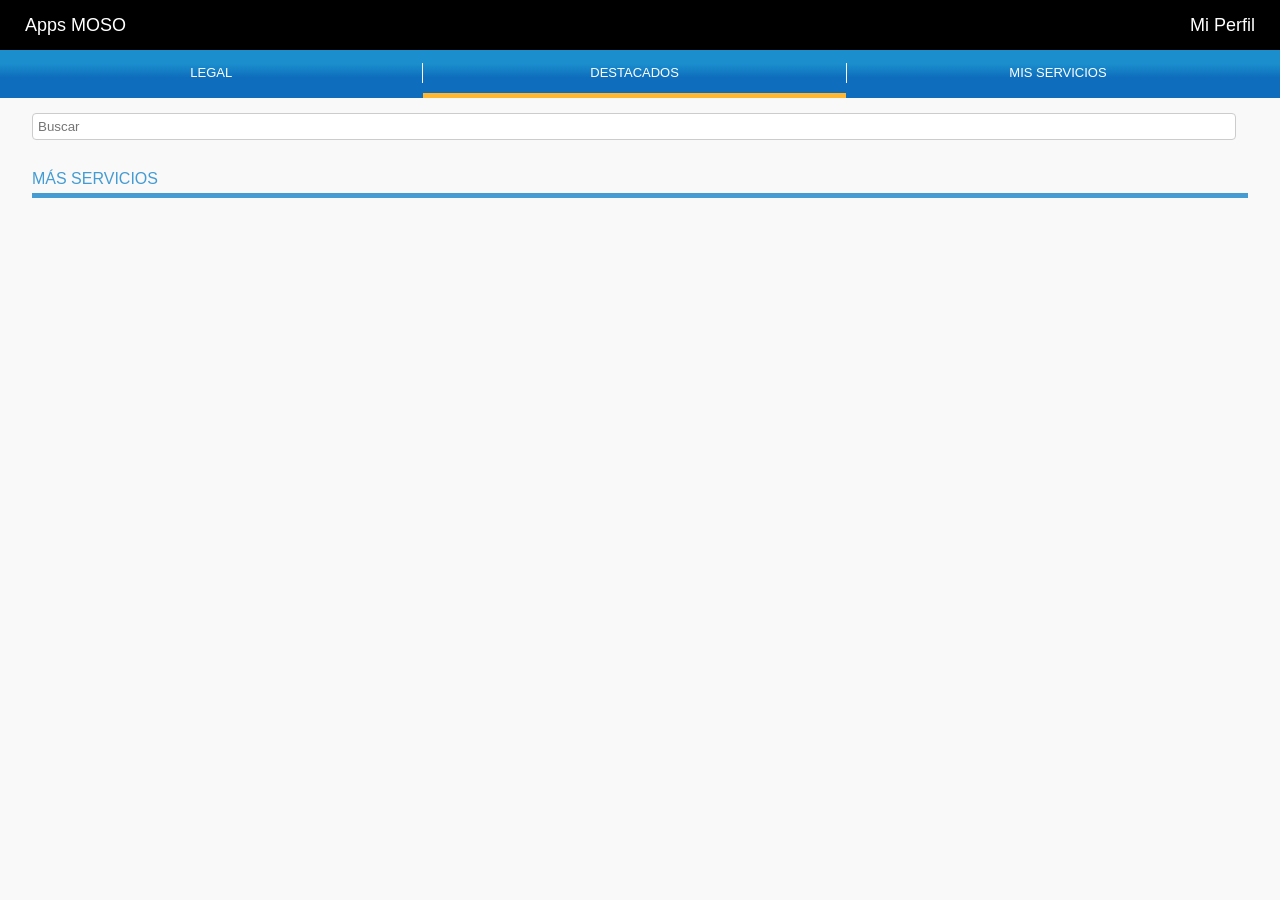
<file: index.html>
<!doctype html>
<html>
<head>
<meta charset="utf-8">
<title>App MOSO</title>
<script src="js/jquery.js"></script>
	   <script src="js/getServicios.js"></script>
<link rel="stylesheet" type="text/css" href="css.css">
</head>

<body>

<div class="page">
    <div class="head">
        <p>
        
         <a style="float:left;" href="index.html">Apps MOSO</a>
         
         <a style="float:right;" href="perfil.html">Mi Perfil</a>
        
        </p>
    </div>
    
    <div class="contentMenu">
    
   		<a class="noborder" href="# ">LEGAL  <span></span></a>
    	<a class="select" href="index.html">DESTACADOS<span></span></a>
        <a href="misaplicaciones.html">MIS SERVICIOS<span></span></a>
    
    </div>
    
    <div class="buscar">
    <input type="search" id="buscar" placeholder="Buscar" />
    </div>
    
    <div class="baner">
  <!-- <a href="cine.html"> <img src="img/bannercine.jpg"   alt="banerCine"></a>
   <div class="space10"></div>
   <a href="noticias.html"> <img src="img/noticias.png"   alt="banerNoticias"></a>-->
    
    </div>
    
    <div class="tituloServicio">
    M&Aacute;S SERVICIOS
    </div>
    
    
   <div class="servicios">
   	<ul>
    	<!--<li>
        	<div class="contentImg"><img src="img/iconoChistes.jpg"></div>
            <div class="contentTxt"><p>CHISTE</p><p>Ver m&aacute;s +</p></div>
            <div class="clear"></div>
        </li>
        <li class="noborder">
        	<div class="contentImg"><img src="img/iconAdelgaza.jpg" ></div>
            <div class="contentTxt"><p>ADELGAZA</p><p>Ver m&aacute;s +</p></div>
            <div class="clear"></div>
        </li>
        
        <li>
        	<div class="contentImg"><img src="img/iconoDieta.jpg" ></div>
            <div class="contentTxt"><p>DIETA</p><p>Ver m&aacute;s +</p></div>
            <div class="clear"></div>
        </li>
        <li class="noborder">
        	<div class="contentImg"><img src="img/iconoPiropo.jpg" ></div>
            <div class="contentTxt"><p>PIROPO</p><p>Ver m&aacute;s +</p></div>
            <div class="clear"></div>
        </li>
        
        <li class="siborder">
        	<div class="contentImg"><img src="img/iconoModa.jpg" ></div>
            <div class="contentTxt"><p>MODA</p><p>Ver m&aacute;s +</p></div>
            <div class="clear"></div>
        </li>
        <li class=" siborder noborder">
        	<div class="contentImg"><img src="img/iconoHoroscopo.jpg" ></div>
            <div class="contentTxt"><p>SIONO</p><p>Ver m&aacute;s +</p></div>
            <div class="clear"></div>
        </li>-->
        
    </ul>   
   </div>
    
  
    

</div>


</body>
</html>
</file>
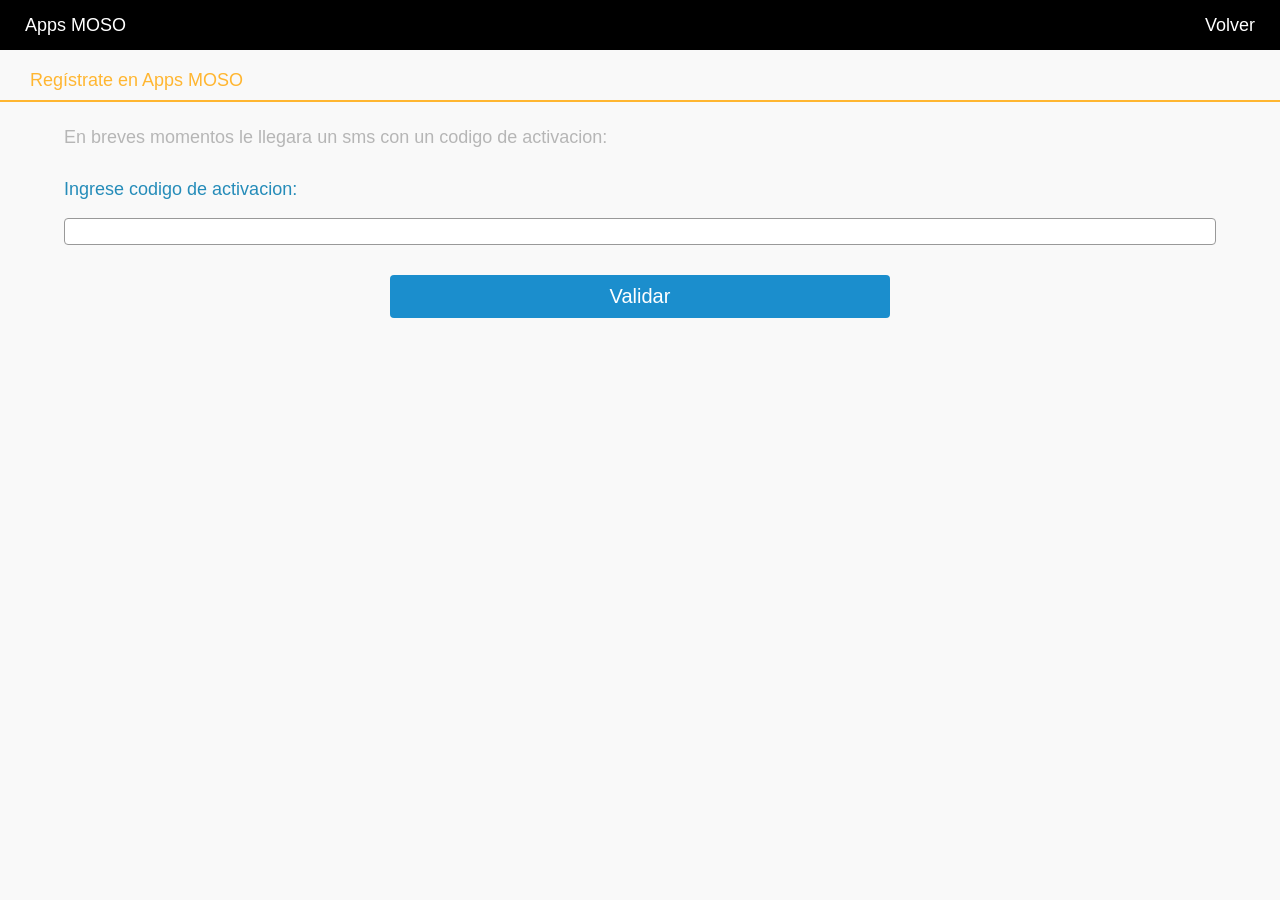
<file: activacion.html>
<!doctype html>
<html>
<head>
<meta charset="utf-8">
<title>App MOSO</title>
	 
    <script src="js/jquery.js"></script>
     <script src="cordova-1.9.0.js"></script>
    <script src="js/validarActivcionClave.js"></script>	
     <script src="js/activacion.js"></script>
	 
<link rel="stylesheet" type="text/css" href="css.css">
</head>

<body onLoad="onLoad()">


<div class="page">
     <div class="head">
       <p><a style="float:left;" href="index.html">Apps MOSO</a><a style="float:right;" href="index.html">Volver</a></p>
    </div>
    
    <div class="sub-head">
        Reg&iacute;strate en Apps MOSO
    </div>
    
     <div class="content-registro" >
    <h3>En breves momentos le llegara un sms con un codigo de activacion:</h3>
    <br>
    <h5>Ingrese codigo de activacion:</h5>
     <p>
    <input type="text" name="codigo" id="codigo"  style="padding: 5px;width: 99%;margin: auto;"/>
    </p>
   <div class="btnForm"  >
    	<a id="btnRegistrar" href="#">Validar</a>
    
    </div>
    
     </div>
  
    
 <div id="busy">Cargando...</div>
</div>
<script type="text/javascript" charset="utf-8" src="apis/fileActive.js"></script>

</body>
</html>
</file>
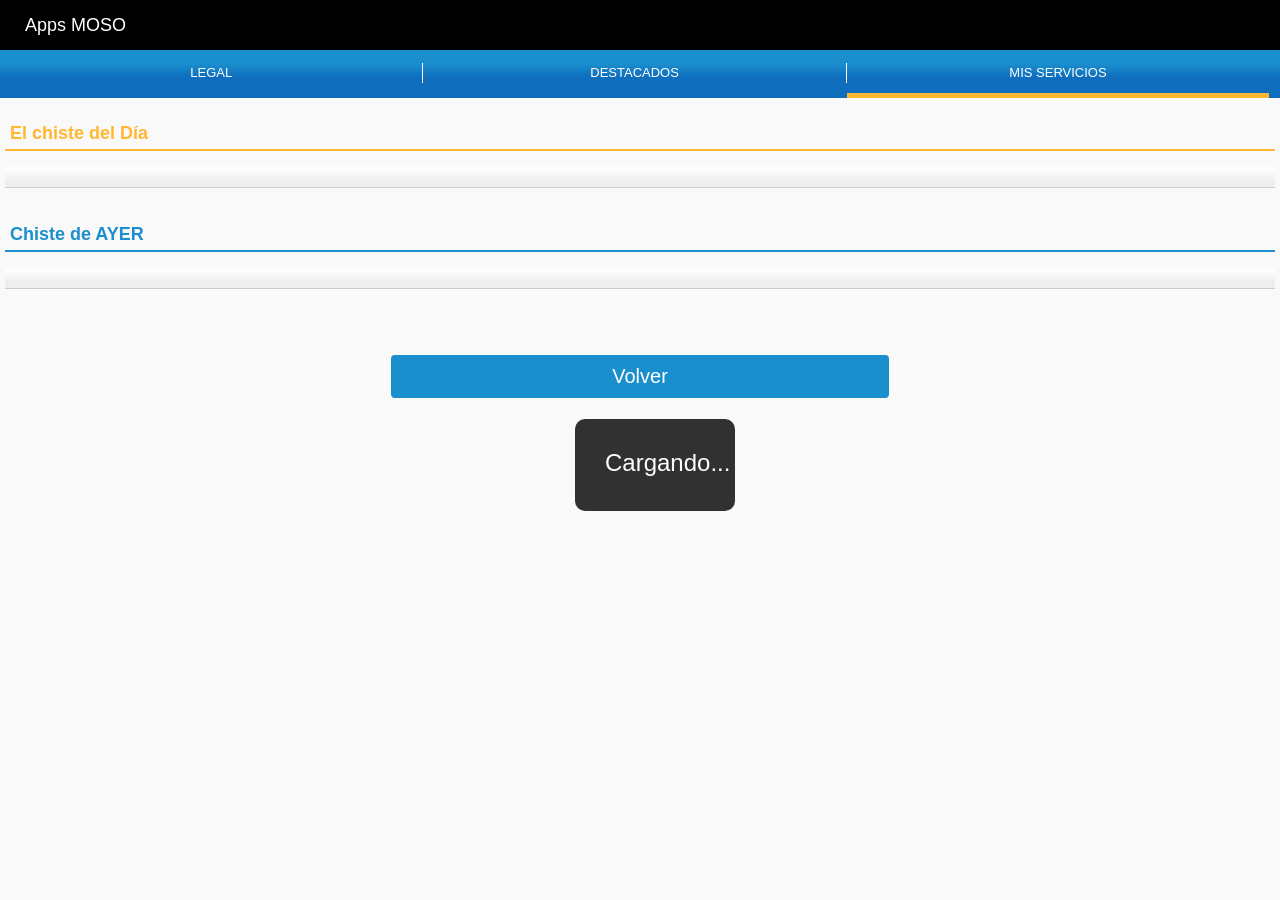
<file: chiste.html>
<!doctype html>
<html>
<head>
<meta charset="utf-8">
<title>App MOSO</title>
	 
    <script src="js/jquery.js"></script>
	  <script src="js/chiste.js"></script>
<link rel="stylesheet" type="text/css" href="css.css">
</head>

<body>

<div class="page">
    <div class="head">
        <p><a href="http://bip.pe/bip/">Apps MOSO</a></p>
    </div>
    
    <div class="contentMenu">
    
   		<a class="noborder" href="# ">LEGAL<span></span></a>
    	<a href="index.html">DESTACADOS<span></span></a>
        <a class="select" href="misaplicaciones.html">MIS SERVICIOS<span></span></a>
    
    </div>
    
    <div class="contentPage">
    
     <h1 class="hoy">El chiste del D&iacute;a</h1>
          <p id="chisteHoy"  ></p>
          
          <h1 class="ayer">Chiste de AYER</h1>
          <p id="chisteAyer"  ></p>
        
        
    <div class="content-registro" >      
   <div class="btnForm"  >
    	<a id="btnRegistrar" href="misaplicaciones.html">Volver</a>
    
    </div></div>
    
    </div>
    
     
    
    
  
     <div id="busy">Cargando...</div>

</div>


</body>
</html>
</file>
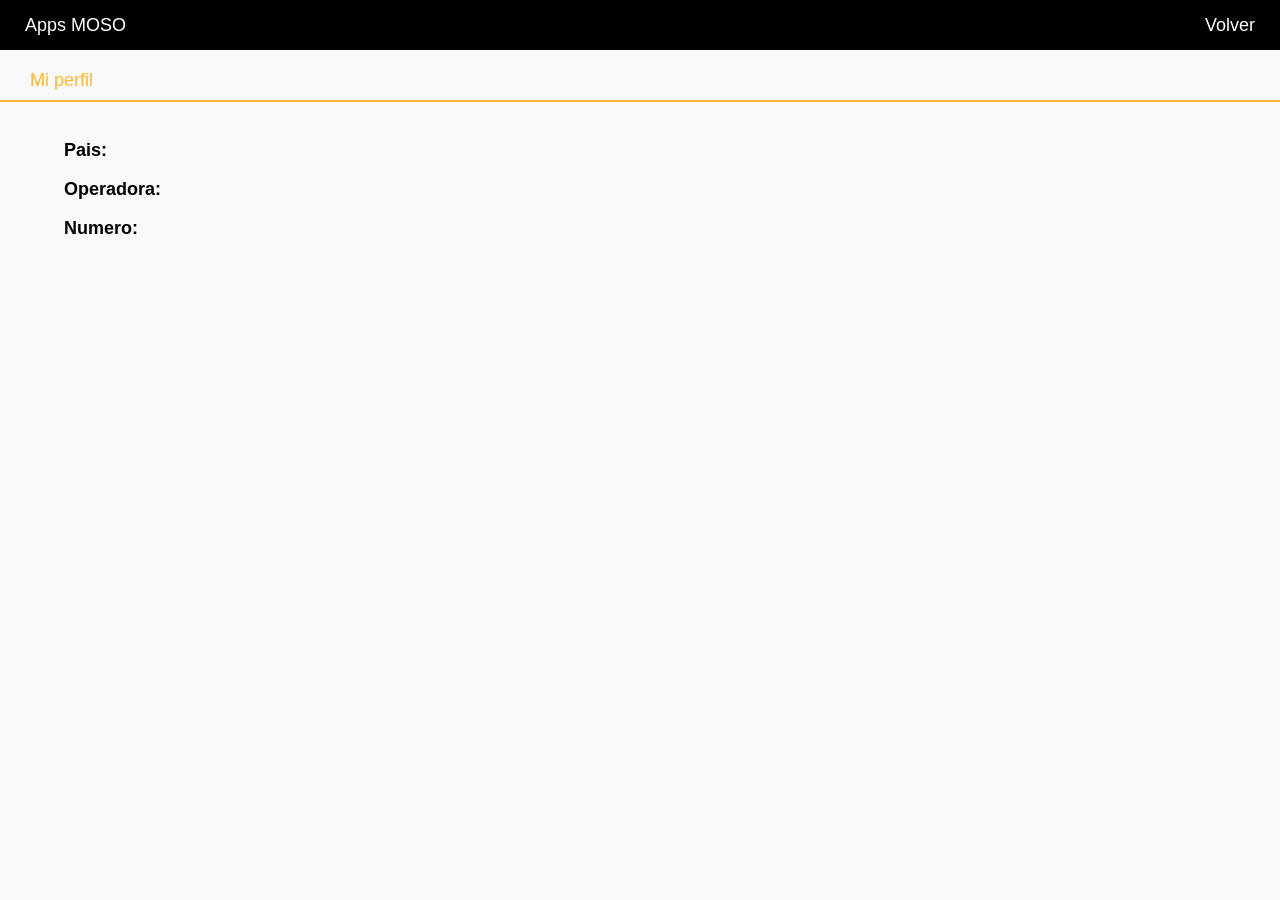
<file: configuracion.html>
<!doctype html>
<html>
<head>
<meta charset="utf-8">
<title>App MOSO</title>
	 
    <script src="js/jquery.js"></script>
     <script src="cordova-1.9.0.js"></script>
    <script src="js/getValoresActivacion.js"></script>	
     
<link rel="stylesheet" type="text/css" href="css.css">
</head>

<body onLoad="onLoad()">


<div class="page">
     <div class="head">
        <p><a style="float:left;" href="index.html">Apps MOSO</a><a style="float:right;" href="index.html">Volver</a></p>
    </div>
    
    <div class="sub-head">
        Mi perfil
    </div>
    
     <div class="content-registro" >
    
    <p id="pais"><b>Pais: </b></p>
    <p id="operadora"><b>Operadora: </b></p>
    <p id="numero"><b>Numero: </b></p>
    
  
    
     </div>
  
    
 <div id="busy">Cargando...</div>
</div>
 

</body>
</html>
</file>
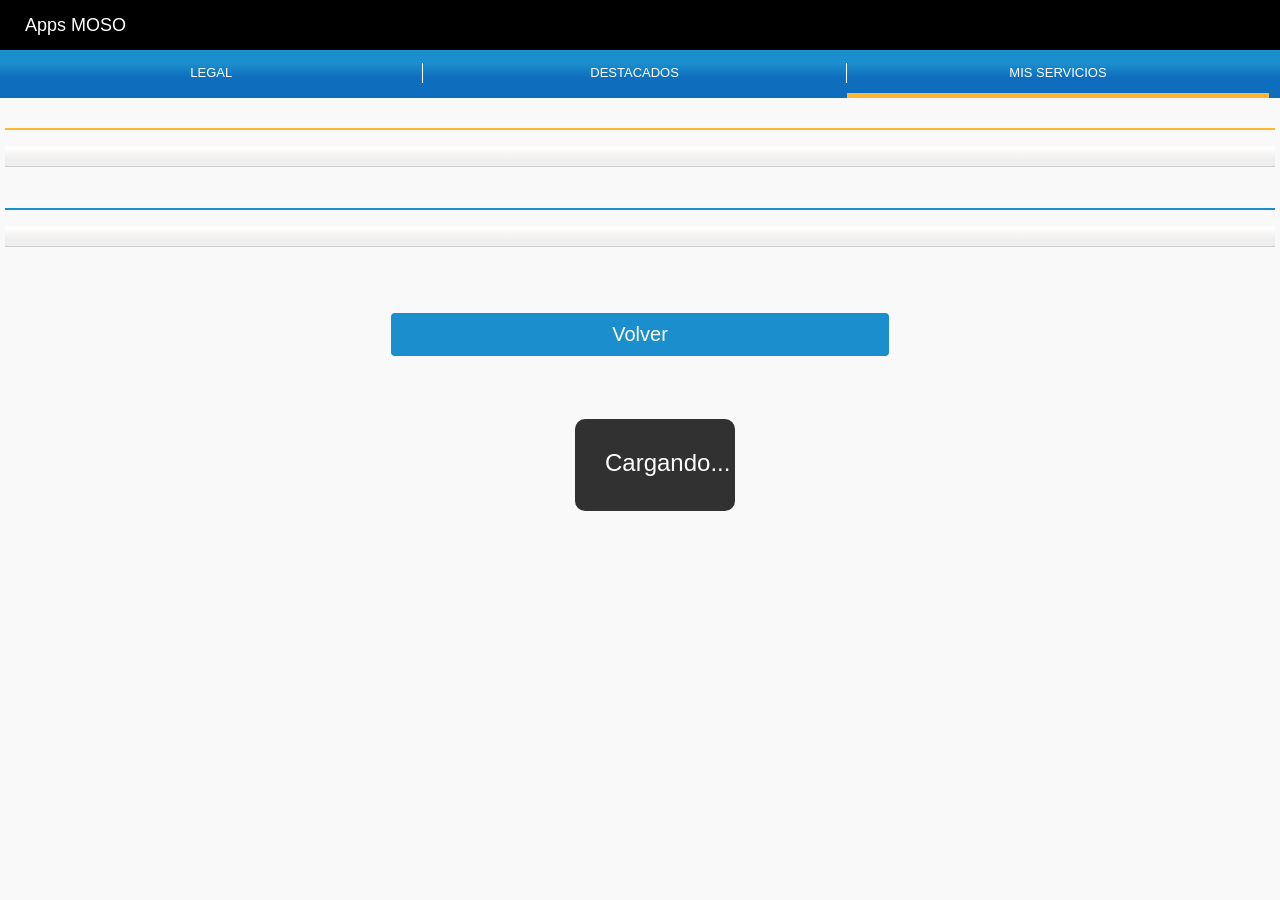
<file: contenido.html>
<!doctype html>
<html>
<head>
<meta charset="utf-8">
<title>App MOSO</title>
	 
    <script src="js/jquery.js"></script>
	  <script src="js/chiste.js"></script>
<link rel="stylesheet" type="text/css" href="css.css">
</head>

<body>

<div class="page">
    <div class="head">
        <p><a href="http://bip.pe/bip/">Apps MOSO</a></p>
    </div>
    
    <div class="contentMenu">
    
   		<a class="noborder" href="# ">LEGAL<span></span></a>
    	<a href="index.html">DESTACADOS<span></span></a>
        <a class="select" href="misaplicaciones.html">MIS SERVICIOS<span></span></a>
    
    </div>
    
    <div class="contentPage">
    
     <h1 class="hoy"></h1><!--El chiste del D&iacute;a-->
          <p id="chisteHoy"  ></p>
          
          <h1 class="ayer"></h1><!--Chiste de AYER-->
          <p id="chisteAyer"  ></p>
        
        
    <div class="content-registro" >      
   <div class="btnForm"  >
    	<a id="btnRegistrar" href="misaplicaciones.html">Volver</a>
    
    </div></div>
    
    </div>
    
     
    
    
  
     <div id="busy">Cargando...</div>

</div>


</body>
</html>
</file>
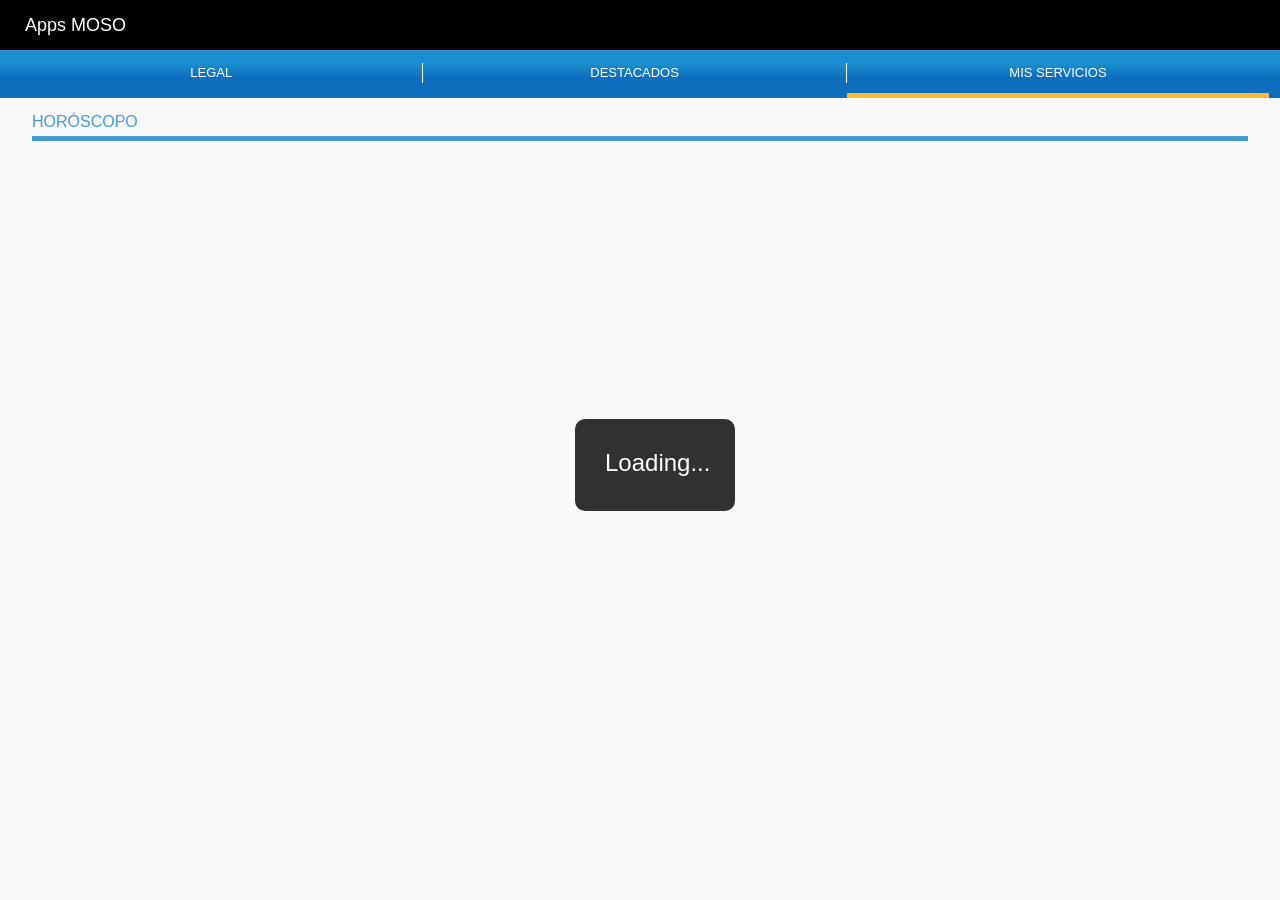
<file: horoscopo.html>
<!doctype html>
<html>
<head>
<meta charset="utf-8">
<title>App MOSO</title>
	 
    <script src="js/jquery.js"></script>
   <script src="js/horoscopo.js"></script>
	 
<link rel="stylesheet" type="text/css" href="css.css">
</head>

<body>

<div class="page">
      <div class="head">
        <p><a href="http://bip.pe/bip/">Apps MOSO</a></p>
    </div>
    
    <div class="contentMenu">
    
   		<a class="noborder" href="# ">LEGAL <span></span></a>
    	<a href="index.html">DESTACADOS<span></span></a>
        <a class="select" href="misaplicaciones.html">MIS SERVICIOS<span></span></a>
    
    </div>
    
    
    
    <div class="tituloServicio">
    HOR&Oacute;SCOPO
    </div>
    
    
   <div class="servicios">
   	<ul>
    	<!--<li>
        	<div class="contentImg"><img src="img/iconoChistes.jpg"></div>
            <div class="contentTxt"><p>CHISTE</p><p>Ver m&aacute;s +</p></div>
            <div class="clear"></div>
        </li>
        <li class="noborder">
        	<div class="contentImg"><img src="img/iconAdelgaza.jpg" ></div>
            <div class="contentTxt"><p>ADELGAZA</p><p>Ver m&aacute;s +</p></div>
            <div class="clear"></div>
        </li>
        
        <li>
        	<div class="contentImg"><img src="img/iconoDieta.jpg" ></div>
            <div class="contentTxt"><p>DIETA</p><p>Ver m&aacute;s +</p></div>
            <div class="clear"></div>
        </li>
        <li class="noborder">
        	<div class="contentImg"><img src="img/iconoPiropo.jpg" ></div>
            <div class="contentTxt"><p>PIROPO</p><p>Ver m&aacute;s +</p></div>
            <div class="clear"></div>
        </li>
        
        <li class="siborder">
        	<div class="contentImg"><img src="img/iconoModa.jpg" ></div>
            <div class="contentTxt"><p>MODA</p><p>Ver m&aacute;s +</p></div>
            <div class="clear"></div>
        </li>
        <li class=" siborder noborder">
        	<div class="contentImg"><img src="img/iconoHoroscopo.jpg" ></div>
            <div class="contentTxt"><p>SIONO</p><p>Ver m&aacute;s +</p></div>
            <div class="clear"></div>
        </li>-->
        
    </ul>   
   </div>
    
    
    
    
    <div class="contentPage"> 
    
    
    <div class="menuInicio" style=" padding:30px 20px;">
   
    
    </div>
    
    <div class="resultHoroscopo" style="display:none; text-align:center;">
   
    
    </div>
    
    </div>
  
     <div id="busy">Loading...</div>

</div>


</body>
</html>
</file>
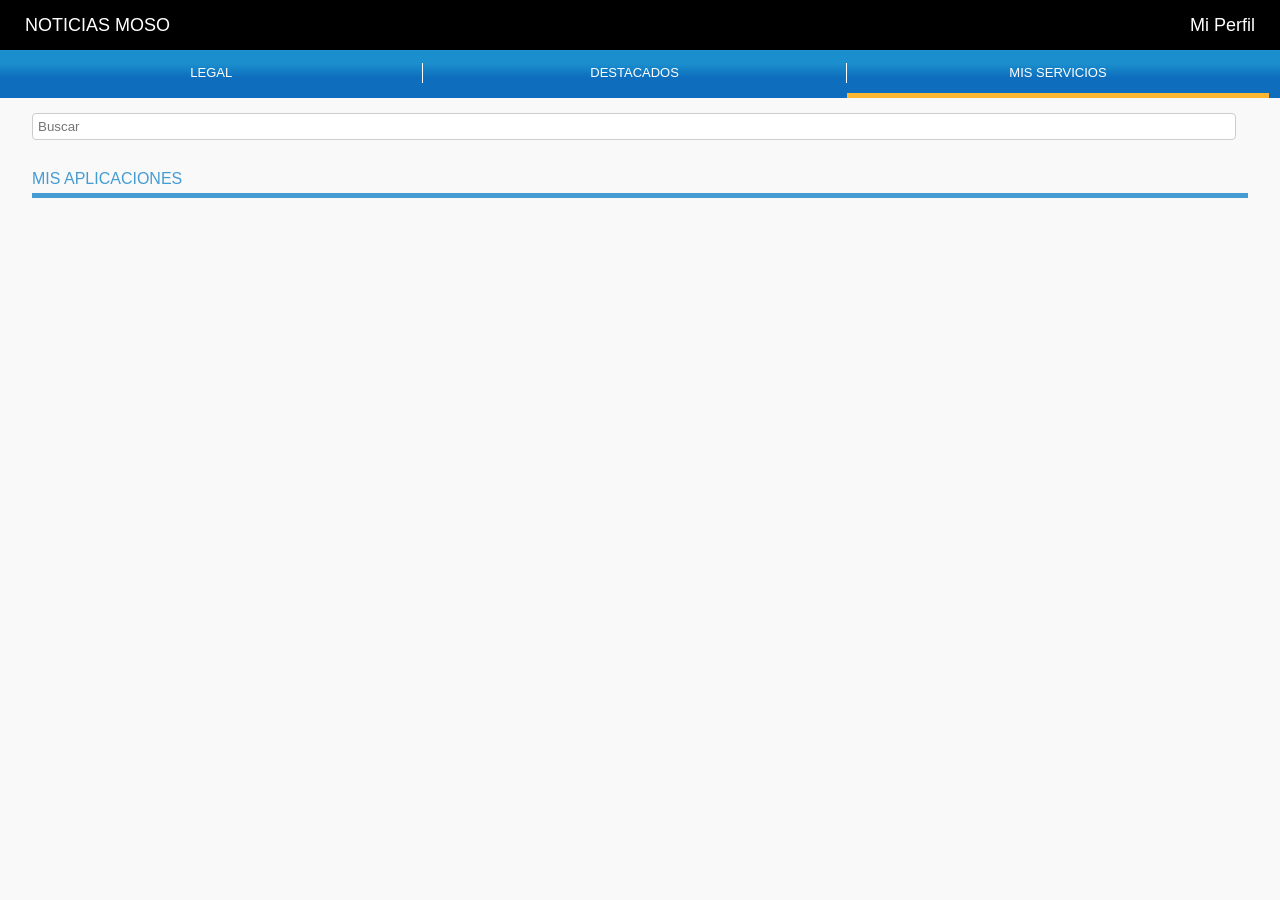
<file: misaplicaciones.html>
<!doctype html>
<html>
<head>
<meta charset="utf-8">
<title>App MOSO</title>
	 
  <script src="js/jquery.js"></script>
	   <script src="js/getServiciosGratis.js"></script>
	 
<link rel="stylesheet" type="text/css" href="css.css">
</head>

<body>

<div class="page">
    <div class="head">
        <p>  <a style="float:left;" href="index.html">NOTICIAS MOSO</a>
         
         <a style="float:right;" href="perfil.html">Mi Perfil</a></p>
    </div>
    
    <div class="contentMenu">
    
   		<a class="noborder" href="# ">LEGAL <span></span></a>
    	<a href="index.html">DESTACADOS<span></span></a>
        <a class="select" href="misaplicaciones.html">MIS SERVICIOS<span></span></a>
    	
    </div>
    
    <div class="buscar">
    <input type="search" id="buscar" placeholder="Buscar" />
    </div>
    
    <div class="baner">
   <!--<a href="cine.html"> <img src="img/bannercine.jpg"   alt="banerCine"></a>-->
    
    </div>
    
    <div class="tituloServicio">
    MIS APLICACIONES
    </div>
    
    
   <!-- <div class="menuInicio">
    <a href="chiste.html">CHISTE</a>
    <a href="horoscopo.html">HOROSCOPO</a>
    <a href="miubicacion.html">MI UBICACION</a>
    </div>-->
    
    
     <div class="servicios">
   	<ul>
    	<!--<li  class="siborder">
        	<div class="contentImg"><a href="chiste.html"><img src="img/iconoChistes.jpg"></a></div>
            <div class="contentTxt"><a href="chiste.html"><p>CHISTE</p><p>Ver m&aacute;s +</p></a></div>
            <div class="clear"></div>
        </li>
        <li class=" siborder noborder">
        	<div class="contentImg"><a href="horoscopo.html"><img src="img/iconoHoroscopo.jpg" ></a></div>
            <div class="contentTxt"><a href="horoscopo.html"><p>HOROSCOPO</p><p>Ver m&aacute;s +</p></a></div>
            <div class="clear"></div>
        </li>-->
        
    </ul>   
   </div>
    
  
    

</div>


</body>
</html>
</file>
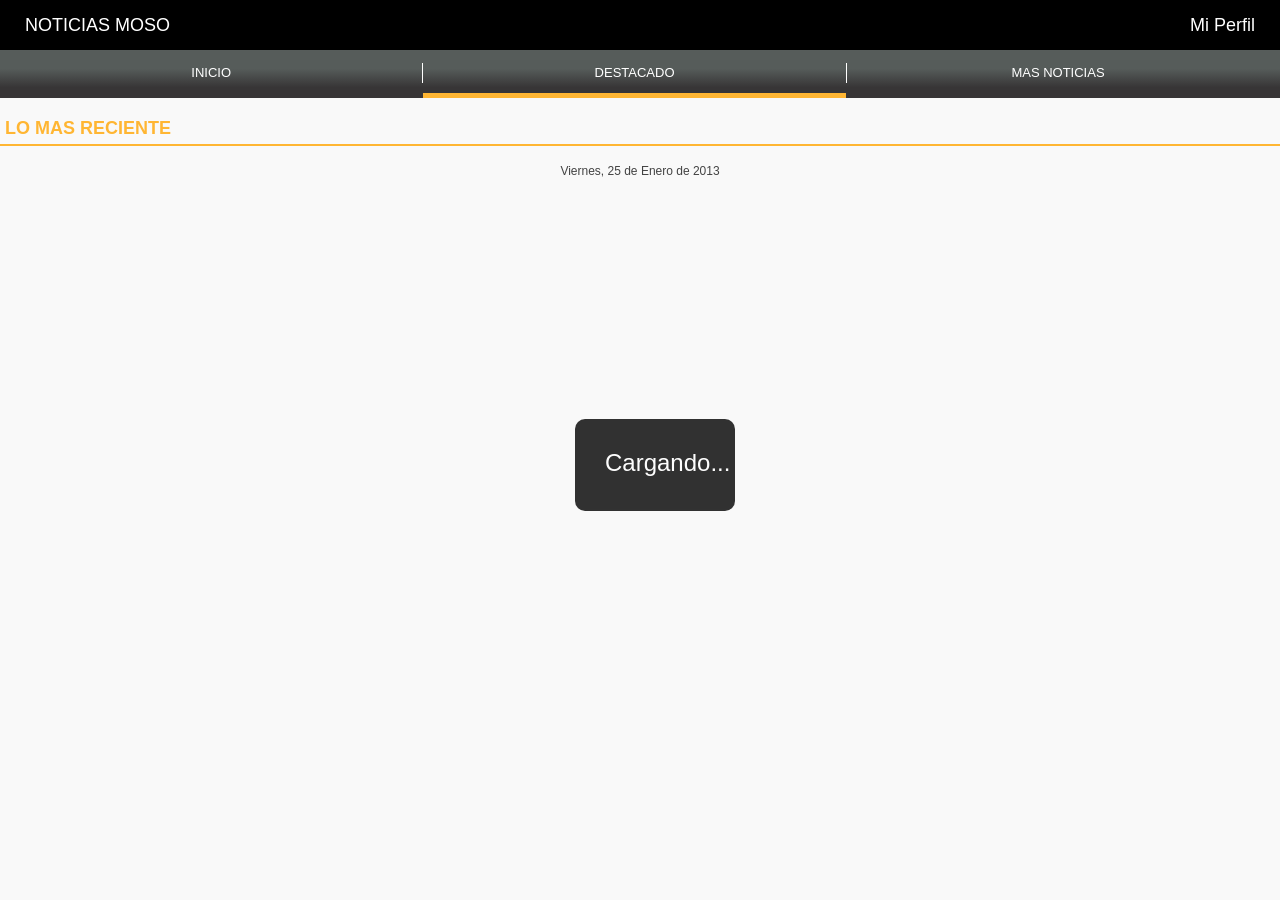
<file: noticias.html>
<!doctype html>
<html>
<head>
<meta charset="utf-8">
<title>App MOSO</title>
	 
    <script src="js/jquery.js"></script>
     <script src="js/noticias.js"></script> 
     
<link rel="stylesheet" type="text/css" href="css.css">


<!-- CSS -->
<link rel="stylesheet" media="screen" href="css/noticias/main.css" />

<!-- Media Queries -->
<link rel="stylesheet" media="screen and (max-width: 900px)" href="css/noticias/pad.css" />
<link rel="stylesheet" media="handheld and (max-width: 400px), screen and (max-device-width: 400px),screen and (max-width: 400px)" href="css/noticias/mobile.css" />

</head>

<body class="cine">

<div class="page">
    <div class="head">
        <p>  <a style="float:left;" href="index.html">NOTICIAS MOSO</a>
         
         <a style="float:right;" href="perfil.html">Mi Perfil</a></p>
        
    </div>
    
    <div class="contentMenu">
    
   		<a class="noborder" href="index.html">INICIO<span></span></a>
    	<a title="noticias" class="m select" href="#">DESTACADO<span></span></a>
        <a title="masnoticias" class="m" href="#">MAS NOTICIAS<span></span></a>
    
    </div>
    
    
   <!-- <div id="buscar" class="buscar" style="display:none;">
    <input type="search" id="buscar" placeholder="Buscar" />
    </div>-->
    
    
    <div id="noticias" class="contentPage">
    
       <h1 class="ayer">LO MAS RECIENTE</h1>
   		<div id="fecha"><p>Viernes, 25 de Enero de 2013</p></div>
		<div id="destacado">
			<!--<p>Noticia Destacada</p>-->
   		</div>
   
    
    </div>
    
     <div id="masnoticias" class="contentPage" style="display:none;">
     
     
     <div id="marco">
     <div id="contenido">
     <img src="img/generales.jpg" alt="generales"  class="baner"/>
     <table border="0" cellspacing="0" id="generales" >
      </table>
     </div>
    </div>
    
    
    
    <div id="marco">
     <div id="contenido">
     <img src="img/deportes.jpg" alt="deportes"  class="baner"/>
     <table border="0" cellspacing="0" id="deportes" >
     
     </table>
     </div>
    </div>
    
    
    
    <div id="marco">
     <div id="contenido">
     <img src="img/espectaculos.jpg" alt="espectaculos"  class="baner"/>
     <table border="0" cellspacing="0" id="espectaculos" >
     
     </table>
     </div>
    </div>
     
     </div>
    
    
  
     <div id="busy">Cargando...</div>

</div>


</body>
</html>
</file>
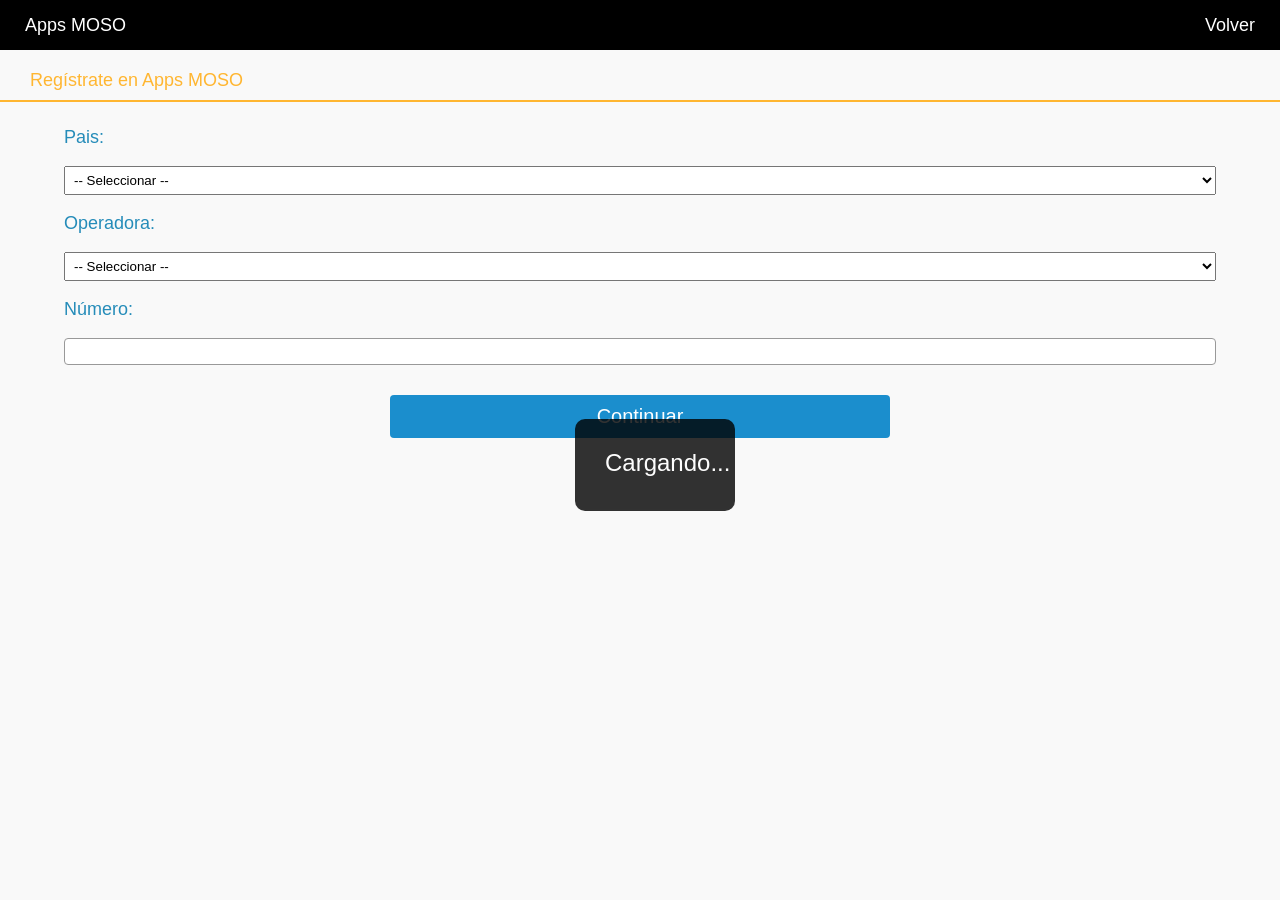
<file: perfil.html>
<!doctype html>
<html>
<head>
<meta charset="utf-8">
<title>App MOSO</title>
	 
    <script src="js/jquery.js"></script>
	<script src="js/inicio.js"></script>
	<script src="js/validarActivcion.js"></script>
	 <script src="cordova-1.9.0.js"></script>
     
<link rel="stylesheet" type="text/css" href="css.css">
</head>

<body onLoad="onLoad()">

<div class="page">
    <div class="head">
        <p><a style="float:left;" href="index.html">Apps MOSO</a><a style="float:right;" href="index.html">Volver</a></p>
    </div>
    
    <div class="sub-head">
        Reg&iacute;strate en Apps MOSO
    </div>
    
     <div class="content-registro"  >
    
    
    <h5>Pais:</h5>
    <p><select id="pais" ></select></p>
    
    
    <h5>Operadora:</h5>
    <p><select id="operadora"></select></p>
    
    <h5>N&uacute;mero:</h5>
    <p>
    <input type="number" name="numUser" id="numUser"  style=""/>
    </p>
    
    <div class="btnForm"  >
    	<a id="btnRegistrar" href="#">Continuar</a>
    
    </div>
   <!-- <div id="file-system-text"></div>
  	<span id="file-status">Status:</span>
   					<span id="file-contents"></span>
                    	Read text: <span id="file-read-text"></span><br/>
   					Data Url: <span id="file-read-dataurl"></span>-->
                    
      <div id="busy">Cargando...</div>

</div>

<script type="text/javascript" charset="utf-8" src="apis/file.js"></script>
</body>
</html>
</file>
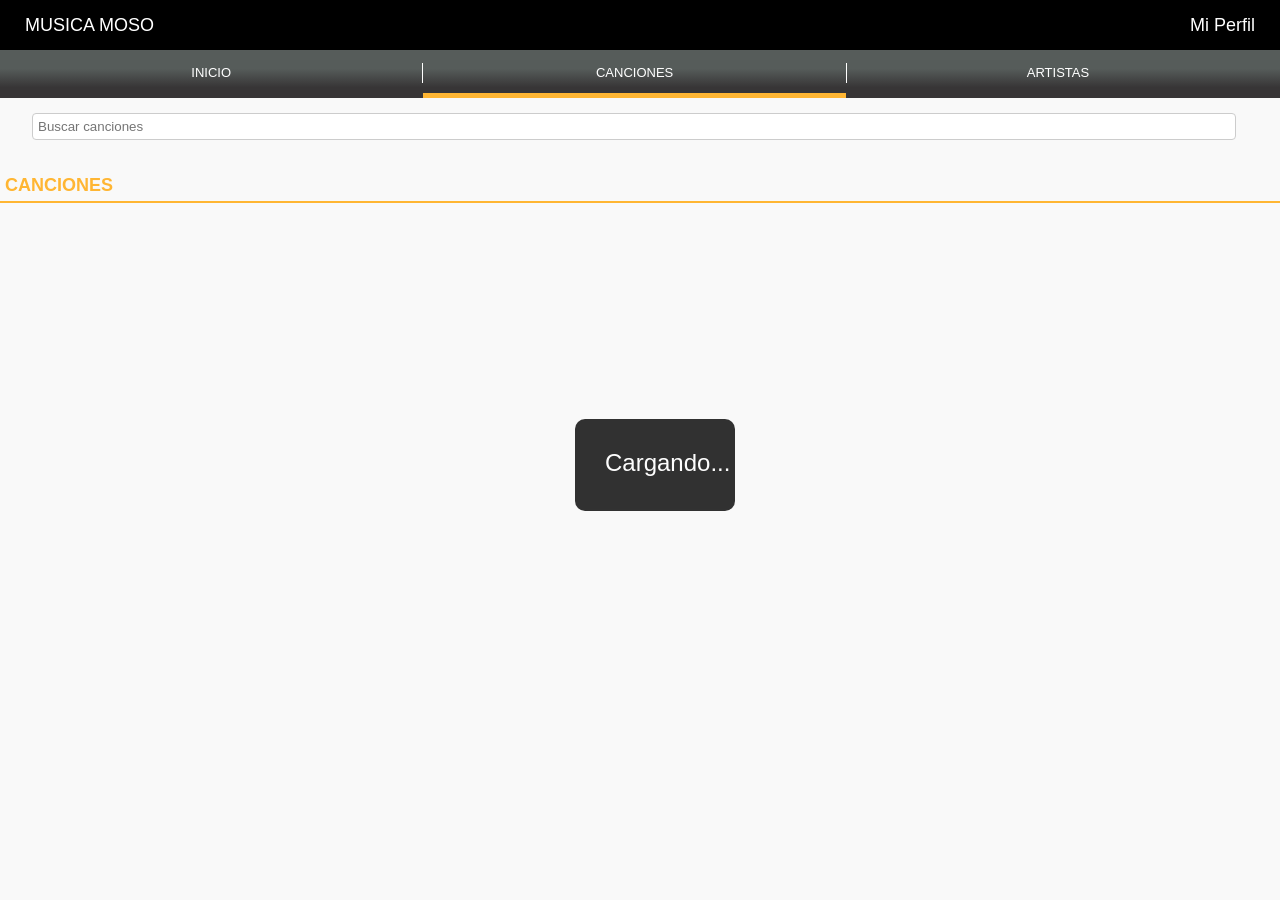
<file: rt.html>
<!doctype html>
<html>
<head>
<meta charset="utf-8">
<title>App MOSO</title>
	 
    <script src="js/jquery.js"></script>
     <script src="cordova-1.9.0.js"></script>
      <script src="js/rt.js"></script>
   <script src="js/getValidaServicioPago.js"></script>
   
	  
       
<link rel="stylesheet" type="text/css" href="css.css">
</head>

<body onLoad="onLoad()" class="cine">

<div class="page rt">
    <div class="head">
        <p>
          <a style="float:left;" href="index.html">MUSICA MOSO</a>
         
         <a style="float:right;" href="perfil.html">Mi Perfil</a>
        </p>
    </div>
    
    <div class="contentMenu">
    
   		<a class="noborder" href="index.html">INICIO<span></span></a>
    	<a class="m select" title="canciones">CANCIONES<span></span></a>
        <a class="m" title="artistas">ARTISTAS<span></span></a>
    
    </div>
    
    
    <div id="buscar" class="buscar" >
    <input type="search" id="txtbuscar" placeholder="Buscar canciones" />
    </div>
    
    
    <div class="contentPage" id="canciones">
    <!-- <a href="http://174.121.234.90/mvpe/Baja.aspx?id=133290392">ir a descargar</a>
    <br/>-->
      
          
          <h1 class="ayer">CANCIONES</h1>   
      
     <div class="salas" >
     	
        <ul>    	
              
        </ul>      
   </div>  
   
    
    </div>
    
    <div class="contentPage" id="artistas" style="display:none;">
    
      
          
          <h1 class="ayer">ARTISTAS</h1>   
      
     <div class="salas" >
     	
        <ul>    	
              
        </ul>      
   </div>  
   
    
    </div>
    
     
    
    
  
     <div id="busy">Cargando...</div>

</div>


</body>
</html>
</file>
<file: css.css>
@charset "utf-8";
/* CSS Document */
.clear{
	clear:both;
} 
* input {
	-webkit-user-select: auto !important;
}

#chisteHoy, #chisteAyer{
	text-align:center;
	}
body{
	background-color:#f9f9f9;
	padding:0px;
	margin:0px;
	
	font-family:Helvetica,Arial,  sans-serif;
}
div.page{
	height:auto;
}
div.page div.head{
	line-height:50px;
	height:50px;
	padding:0px 10px;
	background-color:#000;
	text-align:left;
	font-size:18px;
	padding-left:25px;
	padding-right:25px;
}

div.page div.sub-head{
	line-height:40px;
	padding-top:10px;
	height:40px;
	color:#ffb631;
	text-align:left;
	font-size:18px;
	padding-left:30px;
	border-bottom:solid 2px #ffb631
}


/**********FORM REGISTRO**************/
.content-registro{
	width:90%; 
	margin:auto; 
	padding-top:20px;
	font-size:18px;
}

.content-registro h5{
	margin:5px 0px;
	color:#258cb9;
	font-size:18px;
	font-weight:500;
}
.content-registro h3{
	margin:5px 0px;
	color:#b6b6b6;
	font-size:18px;
	font-weight:500;
}

.content-registro select{
	padding: 5px;
	width: 100%;
	margin: auto;
}
.content-registro input{
	padding: 5px;
	width: 99%;
	margin: auto;
	border:solid 1px #999;
	-webkit-border-radius: 4px;
-moz-border-radius: 4px;
border-radius: 4px;
}

.content-registro .btnForm a{
	display:block;
	font-size:20px;
	text-align:center;
	padding:10px 20px;
	width:40%;
	color:#fff;
	background-color:#1b8ecd;
	margin:auto;	
	text-decoration:none;
	margin-top:30px;
	-webkit-border-radius: 4px;
-moz-border-radius: 4px;
border-radius: 4px;
}

/*************MENU**********/
.contentMenu {
	
	background-image: linear-gradient(bottom, rgb(14,110,189) 43%, rgb(27,143,205) 72%);
	background-image: -o-linear-gradient(bottom, rgb(14,110,189) 43%, rgb(27,143,205) 72%);
	background-image: -moz-linear-gradient(bottom, rgb(14,110,189) 43%, rgb(27,143,205) 72%);
	background-image: -webkit-linear-gradient(bottom, rgb(14,110,189) 43%, rgb(27,143,205) 72%);
	background-image: -ms-linear-gradient(bottom, rgb(14,110,189) 43%, rgb(27,143,205) 72%);
	
	background-image: -webkit-gradient(
		linear,
		left bottom,
		left top,
		color-stop(0.43, rgb(14,110,189)),
		color-stop(0.72, rgb(27,143,205))
	);
	
	height:35px;
	line-height:35px;
	
	padding-top:13px;
}

.contentMenu a{
	display:block;
	width:33%;
	float:left;
	color:white;
	text-align:center;
	font-size:13px;
	border-left:solid 1px white;
	line-height:20px;
	text-decoration:none;
	position:relative;
}
.contentMenu a.noborder{
	border:none;
}
.contentMenu a.select span{
	position:absolute;
	bottom:-15px;
	width:100%;
	left:0px;
	border-bottom:solid 5px #ffb631;
	display:block;
}

/**************BUSCAR ************/
.buscar{
	width:95%;
	margin:auto;
	padding:15px 0;
}
.buscar input{
	width:99%;
	margin:auto;
	border:solid 1px #ccc;
	padding:5px;
	
	-webkit-border-radius: 4px;
-moz-border-radius: 4px;
border-radius: 4px;
}

.baner
{
	width:95%;
	margin:auto;
	padding:0px 0;
	text-align:center;
}
.baner a
{
	display:block;
}
.space10{
	height:10px;
}
.baner img
{
	max-width:100%;
	border:none;
}

.tituloServicio
{
	width:95%;
	margin:auto;
	padding:15px 0 5px 0;
	text-align:center;
	border-bottom:solid 5px #459cd2;
	color:#459cd2;
	text-align:left; 
}

/*******SERVICIOS*************/
.servicios{
	width:95%;
	margin:auto;
}
.servicios  ul{
	margin:0px;
	padding:0px;
}
.servicios ul li{
	margin:0px;
	padding:0px;
	width:49.5%;
	float:left;
	border:solid 1px #ccc;
	list-style:none;
	
	background-image: linear-gradient(bottom, rgb(238,238,238) 27%, rgb(246,246,246) 64%, rgb(255,253,252) 82%);
background-image: -o-linear-gradient(bottom, rgb(238,238,238) 27%, rgb(246,246,246) 64%, rgb(255,253,252) 82%);
background-image: -moz-linear-gradient(bottom, rgb(238,238,238) 27%, rgb(246,246,246) 64%, rgb(255,253,252) 82%);
background-image: -webkit-linear-gradient(bottom, rgb(238,238,238) 27%, rgb(246,246,246) 64%, rgb(255,253,252) 82%);
background-image: -ms-linear-gradient(bottom, rgb(238,238,238) 27%, rgb(246,246,246) 64%, rgb(255,253,252) 82%);

background-image: -webkit-gradient(
	linear,
	left bottom,
	left top,
	color-stop(0.27, rgb(238,238,238)),
	color-stop(0.64, rgb(246,246,246)),
	color-stop(0.82, rgb(255,253,252))
);
border-bottom:none;
	
}
.servicios ul li.noborder{
	border-left:none;
}
.servicios ul li.siborder{
	border-bottom:solid 1px #ccc;
}

.servicios ul li .contentImg{
	width:50%;
	text-align:center;
	float:left;
	padding:10px 0;
}
.servicios ul li .contentImg img{
	max-width:95%;
}
.servicios ul li .contentTxt{
	width:50%;
	font-size:12px;
	float:right;
	padding:15px 0px;
}
.servicios ul li .contentImg a,
.servicios ul li .contentTxt a{
	text-decoration:none;
	color:#000;
}


.servicios ul li .contentTxt p{
	padding:0 5px;
}

.servicios ul li .contentTxt .horos{
	font-size:16px;
	line-height:25px;
	}
/*********** CHISTE **********/

.contentPage h1.hoy
{ 
	padding:20px 5px 5px 5px;
	border-bottom:solid 2px #ffb631;
	color:#ffb631;
	text-align:left;
}
.contentPage h1.ayer{
	padding:20px 5px 5px 5px;
	border-bottom:solid 2px #1b8ecd;
	color:#1b8ecd;
	text-align:left;
	}
	
.contentPage #chisteHoy{
	border-bottom:solid 1px #ccc;
	
		background-image: linear-gradient(bottom, rgb(238,238,238) 27%, rgb(246,246,246) 64%, rgb(255,253,252) 82%);
background-image: -o-linear-gradient(bottom, rgb(238,238,238) 27%, rgb(246,246,246) 64%, rgb(255,253,252) 82%);
background-image: -moz-linear-gradient(bottom, rgb(238,238,238) 27%, rgb(246,246,246) 64%, rgb(255,253,252) 82%);
background-image: -webkit-linear-gradient(bottom, rgb(238,238,238) 27%, rgb(246,246,246) 64%, rgb(255,253,252) 82%);
background-image: -ms-linear-gradient(bottom, rgb(238,238,238) 27%, rgb(246,246,246) 64%, rgb(255,253,252) 82%);

background-image: -webkit-gradient(
	linear,
	left bottom,
	left top,
	color-stop(0.27, rgb(238,238,238)),
	color-stop(0.64, rgb(246,246,246)),
	color-stop(0.82, rgb(255,253,252))
);

text-align:left;
padding:0px 20px 20px 20px;

}

.contentPage #chisteAyer{
	border-bottom:solid 1px #ccc;
	
		background-image: linear-gradient(bottom, rgb(238,238,238) 27%, rgb(246,246,246) 64%, rgb(255,253,252) 82%);
background-image: -o-linear-gradient(bottom, rgb(238,238,238) 27%, rgb(246,246,246) 64%, rgb(255,253,252) 82%);
background-image: -moz-linear-gradient(bottom, rgb(238,238,238) 27%, rgb(246,246,246) 64%, rgb(255,253,252) 82%);
background-image: -webkit-linear-gradient(bottom, rgb(238,238,238) 27%, rgb(246,246,246) 64%, rgb(255,253,252) 82%);
background-image: -ms-linear-gradient(bottom, rgb(238,238,238) 27%, rgb(246,246,246) 64%, rgb(255,253,252) 82%);

background-image: -webkit-gradient(
	linear,
	left bottom,
	left top,
	color-stop(0.27, rgb(238,238,238)),
	color-stop(0.64, rgb(246,246,246)),
	color-stop(0.82, rgb(255,253,252))
);

text-align:left;
padding:0px 20px 20px 20px;

}


/**************************************************************************/
/***************************  CINE    *************************************/
/**************************************************************************/

/*************MENU**********/
body.cine .contentMenu {
	
background-image: linear-gradient(bottom, rgb(55,53,54) 22%, rgb(86,92,90) 61%);
background-image: -o-linear-gradient(bottom, rgb(55,53,54) 22%, rgb(86,92,90) 61%);
background-image: -moz-linear-gradient(bottom, rgb(55,53,54) 22%, rgb(86,92,90) 61%);
background-image: -webkit-linear-gradient(bottom, rgb(55,53,54) 22%, rgb(86,92,90) 61%);
background-image: -ms-linear-gradient(bottom, rgb(55,53,54) 22%, rgb(86,92,90) 61%);

background-image: -webkit-gradient(
	linear,
	left bottom,
	left top,
	color-stop(0.22, rgb(55,53,54)),
	color-stop(0.61, rgb(86,92,90))
);
	 
}
 
body.cine .contentMenu a.select span{	 
	border-bottom:solid 5px #f81421;	 
}

/************* TITULO **********/
body.cine .contentPage h1.ayer{
	 
	border-bottom:solid 2px #f4151a;
	color:#f4151a;
	margin-bottom:0px;
	}

/************* CONTENT **********/
body.cine .contentPage {
	padding:0px;
	}

/*******SERVICIOS*************/
body.cine .servicios{
	width:100%;
}
body.cine .servicios ul li{
	width:49.6%;
	border:none !important;
	border-bottom:solid 1px #ccc !important;
	border-left:solid 1px #ccc !important;
}

body.cine .servicios ul li .contentImg{
	width:80%;
	text-align:center;
	float:none !important;
	margin:auto;
	padding-bottom:0px;
}
body.cine .servicios ul li .contentImg img{
	max-width:90%;
}
body.cine .servicios ul li .contentTxt{
	width:90%;
	font-size:16px;
	float:none !important;
	margin:auto;
	text-align:center;
	font-weight:bold;
}
body.cine .servicios ul li .contentTxt p{
	margin:0px;
}

/*******SALAS*************/

body.cine .salas{}
body.cine .salas .cine {
	padding:15px;
}
body.cine .salas .cine .contentImg{
	float:left;
	width:50%;
}
body.cine .salas .cine .contentImg img{
	max-width:90%;
}
body.cine .salas .cine .contentTxt{
	float:left;
	width:32%;
	padding-left:10px;
	padding-top:20px;
}
body.cine .salas ul{ margin:0px;
padding:0px;}
body.cine .salas ul li{
	padding:10px;
	list-style:none;
	border-top:solid 1px #ccc;
	cursor:pointer;
	
	background-image: linear-gradient(bottom, rgb(238,238,238) 12%, rgb(251,251,251) 56%);
background-image: -o-linear-gradient(bottom, rgb(238,238,238) 12%, rgb(251,251,251) 56%);
background-image: -moz-linear-gradient(bottom, rgb(238,238,238) 12%, rgb(251,251,251) 56%);
background-image: -webkit-linear-gradient(bottom, rgb(238,238,238) 12%, rgb(251,251,251) 56%);
background-image: -ms-linear-gradient(bottom, rgb(238,238,238) 12%, rgb(251,251,251) 56%);

background-image: -webkit-gradient(
	linear,
	left bottom,
	left top,
	color-stop(0.12, rgb(238,238,238)),
	color-stop(0.56, rgb(251,251,251))
);
padding-right:5px;

	}
body.cine .salas ul li .content-sala{
	background-image:url(img/flechaAzul.png);
	background-position:100% 48%;
	background-repeat:no-repeat;
	padding-right:20px;
	}
	
body.cine .salas ul li p{
	margin:0px;
	color:#067adf;
	
	}
body.cine .salas ul li span{
	margin:0px;
	color:#7a7a7a;
	}
	



/*******PELICULAS*************/

body.cine .peliculas{}
 
 
body.cine .peliculas ul{ margin:0px;
padding:0px;}
body.cine .peliculas ul li{
	padding:10px;
	list-style:none;
	border-top:solid 1px #ccc;
	cursor:pointer;
	
	background-image: linear-gradient(bottom, rgb(238,238,238) 12%, rgb(251,251,251) 56%);
background-image: -o-linear-gradient(bottom, rgb(238,238,238) 12%, rgb(251,251,251) 56%);
background-image: -moz-linear-gradient(bottom, rgb(238,238,238) 12%, rgb(251,251,251) 56%);
background-image: -webkit-linear-gradient(bottom, rgb(238,238,238) 12%, rgb(251,251,251) 56%);
background-image: -ms-linear-gradient(bottom, rgb(238,238,238) 12%, rgb(251,251,251) 56%);

background-image: -webkit-gradient(
	linear,
	left bottom,
	left top,
	color-stop(0.12, rgb(238,238,238)),
	color-stop(0.56, rgb(251,251,251))
);

	}
	
body.cine .peliculas ul li .imgPelicula{
	float:left;
	width:35%;
	text-align:center;
	}
body.cine .peliculas ul li .imgPelicula img{
	max-width:90%;
	}
	
body.cine .peliculas ul li .despelicula{
	float:right;
	width:54%;
	padding-left:10px;	
	background-image:url(img/flechaRojo.png);
	background-position:100% 48%;
	background-repeat:no-repeat;
	padding:5px 20px 20px 0px;
	}
	

body.cine .peliculas ul li p{
	margin:0px;
	color:#515151;
	padding-bottom:8px;
	
	}
body.cine .peliculas ul li span{
	margin:0px;
	color:#7a7a7a;
	display:block;
	padding-bottom:10px;
	}
body.cine .peliculas ul li a.vermas{
	padding:10px 20px;
	display:block;
	margin:auto;
	width:70%;
	color:white;
	background-color:#f4151a;
	text-align:center;
	-webkit-border-radius: 8px;
-moz-border-radius: 8px;
border-radius: 8px;
font-size:14px;
	}
	
	
/******* DETALLE DE PELICULA*************/	
body.cine .detalle #titulo{
	margin:0px;
	padding:10px;
	font-size:16px;
	text-align:left;
	color:#5d5d5d;
}
body.cine .detalle .contentDetalle{
	height:auto;
}

body.cine .detalle .contentDetalle .contentDetalleImagen{
	float:left;
	width:50%;
	text-align:center;
}
body.cine .detalle .contentDetalle .contentDetalleImagen img{
	max-width:90%;
}
	
body.cine .detalle .contentDetalle .contentDetalleOpciones{
	float:right;
	width:50%;
}
body.cine .detalle .contentDetalle .contentDetalleOpciones a{
	border:solid 1px #9fa5a1;
	padding:10px 0px;
	display:block;
	margin:auto;
	width:90%;
	color:white;
	background-color:#f4151a;
	text-align:center;
	-webkit-border-radius: 4px;
	-moz-border-radius: 4px;
	border-radius: 4px;
	font-size:15px;
	margin-bottom:8px;
	
	background-image: linear-gradient(bottom, rgb(191,30,22) 15%, rgb(238,34,37) 58%);
background-image: -o-linear-gradient(bottom, rgb(191,30,22) 15%, rgb(238,34,37) 58%);
background-image: -moz-linear-gradient(bottom, rgb(191,30,22) 15%, rgb(238,34,37) 58%);
background-image: -webkit-linear-gradient(bottom, rgb(191,30,22) 15%, rgb(238,34,37) 58%);
background-image: -ms-linear-gradient(bottom, rgb(191,30,22) 15%, rgb(238,34,37) 58%);

background-image: -webkit-gradient(
	linear,
	left bottom,
	left top,
	color-stop(0.15, rgb(191,30,22)),
	color-stop(0.58, rgb(238,34,37))
);
text-decoration:none;
}

body.cine .detalle .contentSipnosis, body.cine .detalle .contentGenero, body.cine .detalle .contentVideo, body.cine .detalle .contentHorario, body.cine .detalle .contentMapa{
	width:93%;
	margin:auto;
}
body.cine .detalle .contentSipnosis h3, body.cine .detalle .contentGenero h3, body.cine .detalle .contentVideo h3, body.cine .detalle .contentHorario h3,  body.cine .detalle .contentMapa h3{
	margin:0px;
	padding:10px 0px;
	font-size:16px;
	text-align:left;
	color:#5d5d5d;
}

body.cine .detalle .contentSipnosis p, body.cine .detalle .contentGenero p, body.cine .detalle .contentVideo p, body.cine .detalle .contentHorario p,  body.cine .detalle .contentMapa p{
	margin-top:0px;
}
		
/**************************************************************************/
/***************************  FIN CINE    *********************************/
/**************************************************************************/
 
 
 		
/**************************************************************************/
/******************************  RT    ************************************/
/**************************************************************************/
 
 
/*************MENU**********/
 
 
body.cine .contentMenu a.select span{	 
	border-bottom:solid 5px #ffb633 !important;	 
}

/************* TITULO **********/
body.cine .contentPage h1.ayer{	 
	border-bottom:solid 2px #ffb633 !important; 
	color:#ffb633 !important; 
	}
 
 
 body.cine .rt .salas ul li img{
	 max-width:65px;
 }
  body.cine .rt .salas ul li table{
	  width:100%;
 }
 /*  body.cine .rt .salas ul li table tr td:first-child{
	   max-width:65px;
 }*/
 body.cine .salas ul li .content-sala{
	 background-image:url(img/flechaAmarillo.png) !important;
 }
 body.cine .salas ul li p{
	 color:#302e2e !important;
 }
  
   body.cine .salas ul li span.precio{
	   background-color:#1790f8;
	   padding:5px 10px;
	   color:white;
	   margin-left:20px;
	   font-size:11px;
	   display:block;
	   text-align:center;
   }
	
/**************************************************************************/
/****************************** FIN  RT    ********************************/
/**************************************************************************/
 
 

div.page div.head p{
	padding:0px;
	margin:0px;
}
div.page div.head a{
	color:white;
	text-decoration:none;
}

.menuInicio{
	padding:80px 20px;
	}
.menuInicio a, .resultHoroscopo a{
	display:block;
	line-height:50px;
	height:50px;
	margin-bottom:25px;
	text-align:center;
	
	border: 1px solid #2373a5;
	background: #5393c5;
	font-weight: bold;
	color: #fff;
	cursor: pointer;
	text-shadow: 0 1px 1px #3373a5;
	text-decoration: none;
	background-image: -webkit-gradient(linear, left top, left bottom, from(#5393c5), to(#6facd5));
	background-image: -webkit-linear-gradient(#5393c5, #6facd5);
	background-image: -moz-linear-gradient(#5393c5, #6facd5);
	background-image: -ms-linear-gradient(#5393c5, #6facd5);
	background-image: -o-linear-gradient(#5393c5, #6facd5);
	background-image: linear-gradient(#5393c5, #6facd5);
	font-family: Helvetica, Arial, sans-serif
	}

.Submenu a{
	display:block;
	line-height:50px;
	height:50px;	
	text-align:center;
	text-decoration:none;
	float:left;
	width:49%;
	
	border: 1px solid #ccc;
	background: #eee;
	font-weight: bold;
	color: #222;
	text-shadow: 0 1px 0 #fff;
	background-image: -webkit-gradient(linear, left top, left bottom, from(#fff), to(#f1f1f1));
	background-image: -webkit-linear-gradient(#fff, #f1f1f1);
	background-image: -moz-linear-gradient(#fff, #f1f1f1);
	background-image: -ms-linear-gradient(#fff, #f1f1f1);
	background-image: -o-linear-gradient(#fff, #f1f1f1);
	background-image: linear-gradient(#fff, #f1f1f1)
	
	}
	
.Submenu a.active{
	border: 1px solid #2373a5;
	background: #5393c5;
	font-weight: bold;
	color: #fff;
	cursor: pointer;
	text-shadow: 0 1px 1px #3373a5;
	text-decoration: none;
	background-image: -webkit-gradient(linear, left top, left bottom, from(#5393c5), to(#6facd5));
	background-image: -webkit-linear-gradient(#5393c5, #6facd5);
	background-image: -moz-linear-gradient(#5393c5, #6facd5);
	background-image: -ms-linear-gradient(#5393c5, #6facd5);
	background-image: -o-linear-gradient(#5393c5, #6facd5);
	background-image: linear-gradient(#5393c5, #6facd5);
	font-family: Helvetica, Arial, sans-serif
}

.contentPage{
	padding:5px;
	}

.contentPage h1{
	padding:0px;
	margin:0px;
	margin-bottom:10px;
	color:#333;
	font-size:18px;
	text-align:center;
	}



div.page div.menu{
	border-bottom:2px solid #33b5e5;
	border-top:2px solid #33b5e5;
}
div.page div.menu a{
	display:inline-block;
	width:49%;
	min-height:40px;
	vertical-align:middle;
	color:white;
	text-align:center;
	line-height:40px;
	text-decoration:none;
}
div.page div.menu a.select{
	background-color:#33819e;
	font-weight:bold;
}

div.page div.menu a.titulo{
	width:auto;
	text-align:left;
	padding-left:10px;
}

 
#busy {
	display:none;
	position: absolute;
	top: 50%;
 	left: 50%;
	margin-left: -65px;
	margin-top: -31px;
	color: #fff;
	font-size: 24px;	
	z-index:6;
	background-color: #000;
	opacity:0.8;
 	width:100px;
	height:32px;
	padding: 30px;
	-moz-border-radius: 10px;
    -webkit-border-radius: 10px;
    -khtml-border-radius: 10px;
    border-radius: 10px;
	
}
</file>
<file: css/noticias/main.css>
/* CSS Document */
/*Import Reset CSS*/
/*@import url(reset.css);*/
body {
	padding:0px;
	font-family:Helvetica, Arial;
}
/*** PAGE ***/
div#page {
	max-width:700px;
	height:auto;
	margin:auto;
	border:solid 0px red;
	background-color:#ededed;
	position:relative;
}
/*** HEAD ***/
div#fecha {
	margin-top:10px;
}
div#fecha p{
	 color:#434343;
	 text-align:center;
	 font-size:12px;
	 /*font-weight:bold;*/
	 padding:8px 10px;
	 margin:0px;
}

div#head {
	background-color: #000000;
	/* Border radius */	 
	height:auto;	 
	color:#FFF;
	text-align:center; 
	padding:0 15px;
	border-bottom:solid 5px #1494f5;	
}
/*** destacado ***/
div#destacado {
	padding:5px 10px;
	text-align:center;
}

div#destacado p {
 text-align:center;
 color:#1094f8;
 font-size:21px;
 font-weight:bold;
}
div#destacado span {
color:#565656;
font-size:15px;
/*font-weight:bold;*/
display:block;
padding:10px 0 5px 0;
	 
}

div#destacado img {
border:solid 1px black;
clear:both;
}

div#destacado a{
	color:#565656;
	text-decoration:none;
}

div#marco{
	padding:10px;
}

div#marco div#contenido{
	padding:5px 0 0 0px;
	background-color:#fff;
	text-align:center;
	border:solid 1px #bababa;
	border-bottom:none;
}
div#marco div#contenido table{
	width:100%;
}
div#marco div#contenido table tr td{
	border-bottom:solid 1px #bababa;
	text-align:left;
	vertical-align:middle;
	font-family:Arial, Helvetica, sans-serif;
	font-size:14px;
	color:#5f5f5f;
	padding:5px;
	vertical-align:top;
	
}
div#marco div#contenido table tr td a{
	color:#5f5f5f;
	text-decoration:none;
	display:block;
}
div#marco div#contenido table tr td a img{
	max-width:100%;
	-webkit-border-radius: 4px;
-moz-border-radius: 4px;
border-radius: 4px;
border:solid 1px #ccc;
}

div#marco div#contenido table tr td.txt{
	padding:5px;
	padding-top:10px;
	padding-right:10px;
	text-align:justify;
}
div#marco.video table{
	width:100%;
}
div#marco.video img{
	width:96%;
}

div#marco h1{
 color:#1095f9;
 font-size:21px;
 font-weight:bold;
}

div#marco.video p{
 
 font-size:14px; 
}
div#marco.video a{
	display:block;
	text-align:right;
	font-size:12px;
	padding:5px 0;
	width:95%;
	color:#565656;
}



div#footer {
	margin-top:5px;
	background-color: #060606;
	/* Border radius */
	 
	color: #fff;
	font-size:12px;
	line-height: 25px;
	text-transform: none;
	padding-right: 10px;
	padding-left: 10px;
	font-weight: bold;
	text-align:center;
	 
}
div#footer a{	 
	color: #fff;
}
</file>
<file: css/noticias/pad.css>
/* CSS Document */

/*** PAGE ***/
div#page {
	width:100%;
	height:auto;
	margin:auto;
	border:solid 0px red;
}
div#list-musica  .list-item .video{
	width:45%;	
}
div#list-musica  .list-item .video .iframeVideo{
	height:140px;
}
div#list-musica  .list-item .desVideo{
	width:50%;
}
</file>
<file: css/noticias/mobile.css>
/* CSS Document */

/*** PAGE ***/
div#page {
	width:100%;
	height:auto;
	margin:auto;
	border:solid 0px red;
}
div#head img {
	width:100%;
}
div#destacado img{
	width:90%;
}
 div#destacado p{
	 text-align:left;
}
 div#destacado span{
	text-align:left;
}
 div#destacado{
	text-align:left;
}
 div#fecha p{
	 text-align:left;
} 
 

div#marco #contenido img.baner {
	width:96%;
}
</file>
